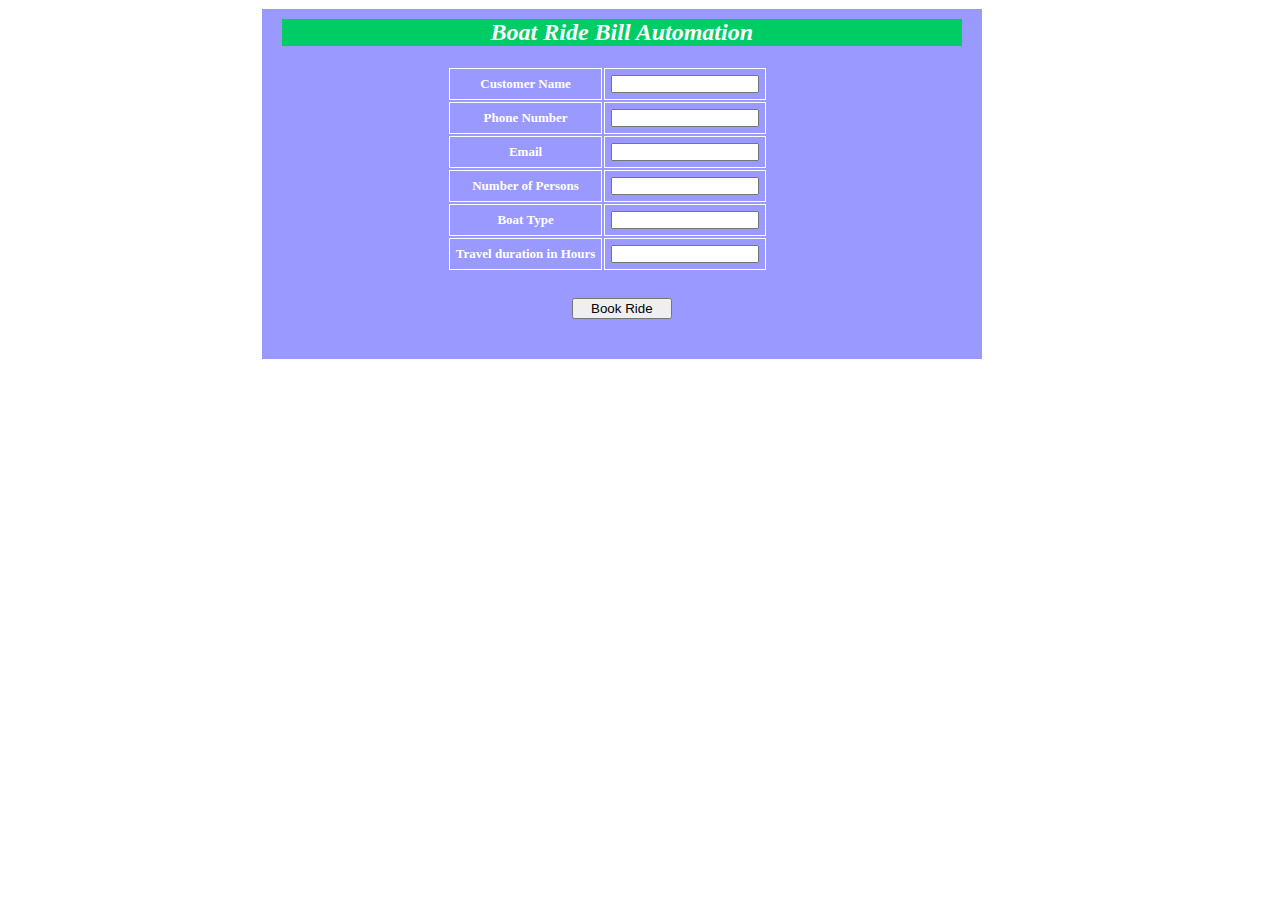
<file: dom js/BoatRide/index.html>
<!DOCTYPE html>
<html lang="en">
<head>
    <meta charset="UTF-8">
    <meta http-equiv="X-UA-Compatible" content="IE=edge">
    <meta name="viewport" content="width=device-width, initial-scale=1.0">
    <title>Boat Ride Bill Automation</title>
    <style>
        form{
            border: 1px solid white;
            background-color: rgb(153,153,255) ;
            font-family:Georgia, 'Times New Roman', Times, serif;
            height: 330px;
            text-align: center;
            padding:10px;
            width:700px;
            color:white;
            margin:  0 20%;
            font-weight: bold;
        }
        h2{
            background-color:rgb(0,204,102);
            color:white;
            font-style: italic;
            margin: 0 10px 20px 10px;
          
            
        }
        td,tr{
            border: 1px solid white;
            font-size: 13px;
            padding:6px;
        }
        button{
           margin:  26px 20px 20px ;
           width:100px;
        }
        table{
            margin-left: 25%;
        }
        input{
            height: 12px;
            width:140px;
        }
    </style>
</head>
<body>
    <form action="" method="get">
        <h2>Boat  Ride  Bill  Automation</h2>
        <table>
            <tr>
                <td>
                    <label for="cust_name">Customer Name</label>
                </td>
                <td>
                    <input type="text" name="cust_name" id="cust_name">

                </td>
            </tr>
            <tr>
                <td>
                    <label for="phoneNo">Phone Number</label>
                </td>
                <td>
                    <input type="number" name="phoneNo" id="phoneNo">

                </td>
            </tr>
            <tr>
                <td>
                    <label for="email">Email</label>
                </td>
                <td>
                    <input type="email" name="email" id="email">

                </td>
            </tr>
            <tr>
                <td>
                    <label for="person_no">Number of Persons</label>
                </td>
                <td>
                    <input type="number" name="person_no" id="person_no">
                </td>
            </tr>
            <tr>
                <td>
                    <label for="boatType">Boat Type</label>
                </td>
                <td>
                    <input list="boatType" name="occasion" id="boatTypes">
                    <datalist id ="boatType">
                        <option value="2 Seater Pedal Boat">
                        <option value="4 Seater Pedal Boat">
                            <option value="8 Seater Pedal Boat">
                            <option value="15 Seater Pedal Boat">
                    </datalist>
                
                </td>
            </tr>
            <tr>
                <td>
                    <label for="duration"> Travel duration in Hours</label>
                </td>
                <td>
                    <input type="number" name="duration" id="duration">
                </td>
            </tr>
        </table>
        <button onclick = "bookRide()" type = "submit">Book Ride</button>
        <p id = "result" style = "margin: 0; color:white; font-weight: bold; font-family:Georgia, 'Times New Roman', Times, serif ;"></p>
    </form>
    <script src = "script.js"></script>
</body>
</html>
</file>
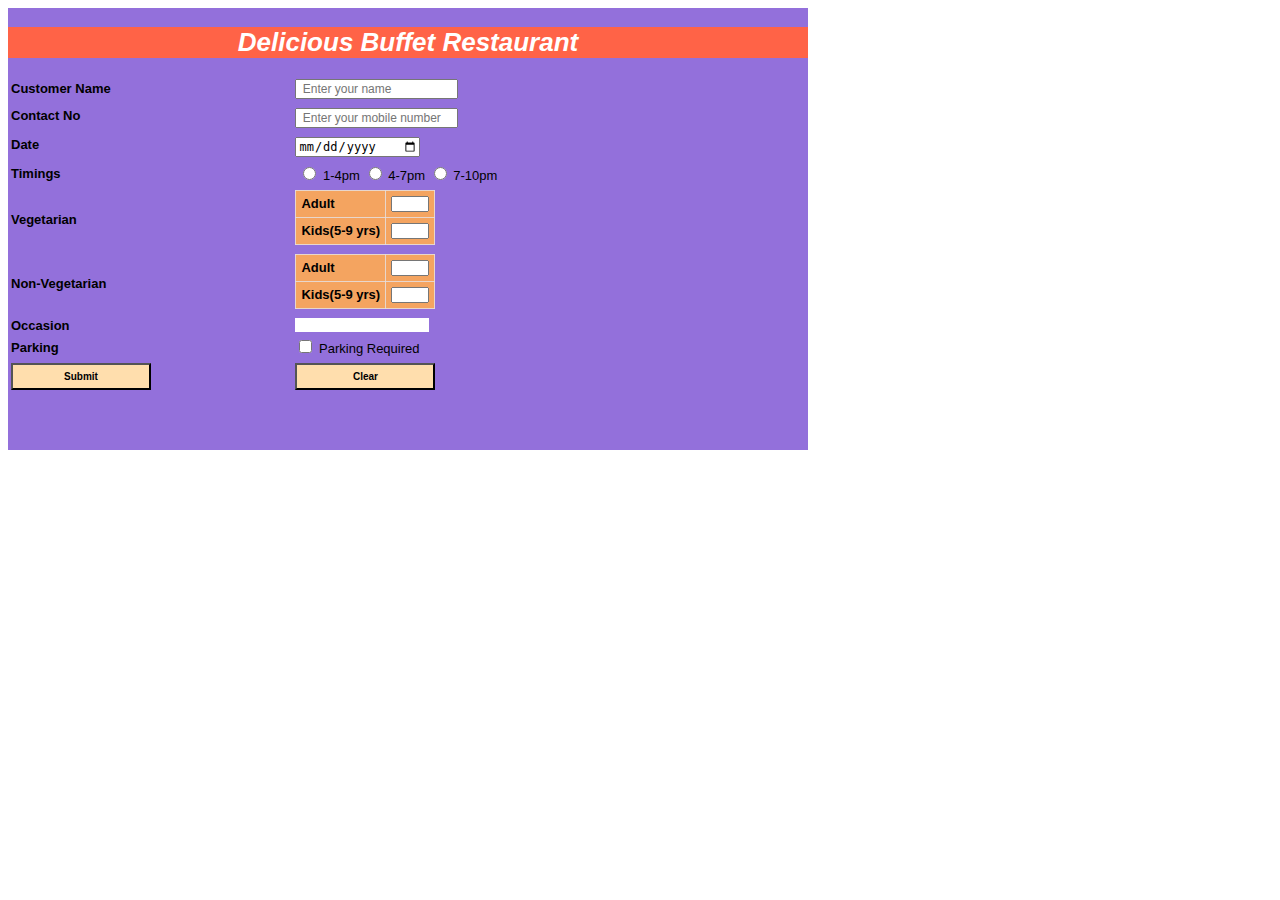
<file: dom js/Buffet/index.html>
<!DOCTYPE html>
<html lang="en">
<head>
    <meta charset="UTF-8">
    <meta http-equiv="X-UA-Compatible" content="IE=edge">
    <meta name="viewport" content="width=device-width, initial-scale=1.0">
    
    <title>Document</title>

    <style>
            
        #veg,#nonveg,.veg,.nonveg{
            border:1px solid rgba(229, 221, 221, 0.863);
            border-collapse: collapse;
            background-color:rgb(244,164,96);
            font-family:'Segoe UI', Tahoma, Geneva, Verdana, sans-serif;
            font-size:13px;
            padding:5px;
            margin-bottom: 5px;

        }

        h1{
            background-color: rgb(255,99,71);
            color:white;
            font-family:sans-serif;
            text-align: center;
            
        }
        form{
            background-color: rgb(147,112,219);
            font-family:sans-serif;
            font-size:13px;
            width:800px;
            height:440px;
            padding-top: 2px;
        }
      
        .inp{
            width:30px;
            height:10px;
        }
        
        #occasions{
            width:130px;
            height:12px;
            border:none;
           
        }
        button{
            background-color: rgb(255,222,173);
            width:140px;
            height: 27px;
            font-size: 10px;
            border: 2px outset black;
        }
        .container{
            width:700px;
        }
        #parking{
            margin-bottom: 6px;
        }
    </style>
</head>
<body>
    <form action="" method="get">
    <h1><i> Delicious Buffet Restaurant</i></h1>
<table class = "container">   
    <!--Customer Name-->
    <tr>
        <td>
            <b> Customer Name</b>
        </td>
        <td>
            <input  style = "font-size: 12px;" type="text" name="customerName" id="customerName"  value = "" placeholder=" Enter your name">
        </td>
    </tr>
    <!---Contact No-->
    <tr>
        <td>
            <b>Contact No</b>
        </td>
        <td>
            <input style = "font-size: 12px;margin-top: 5px; " type="tel" name="contactNo" id="contactNo" placeholder=" Enter your mobile number">
        </td>
    </tr>
    <!-- Date-->
    <tr>
        <td >
            <b>Date</b>
            </td>
        <td>
            <input  style = "font-size: 12px;width:120px;  margin-top: 5px;" type="date" name="bookingDate" id="bookingDate">
        </td>
    </tr>
    <!---Timings-->
    <tr>
        <td>
            <b>Timings</b>
        </td>
        <td style = "padding:4px">
            <input type="radio" name="session1" id="session1">
            <label for="">1-4pm</label>
            <input type="radio" name="session2" id="session2">
            <label for="">4-7pm</label>
            <input type="radio" name="session3" id="session3">
            <label for="">7-10pm</label>

        </td>
    </tr>
    <tr>
        <td>
            <label for="veg"><b>Vegetarian</b></label>
        </td>
        <td>
            <table id="veg">
                <tr>
                    <td class = "veg"><label for="vegAdult"><b>Adult</b></label></td>
                    <td class = "veg" >
                        <input  class = " inp" type="number"  name="vegAdult" id="vegAdult" value ="">
                    </td>
                </tr>
                <tr>
                    <td class = "veg"  ><label for="vegKids"><b>Kids(5-9 yrs)</b></label></td>
                    <td class = "veg">
                        <input class = " inp" type="number" name="vegKids" id="vegKids" value="">
                    </td>
                </tr>
                
            </table>
        </td>
    </tr>
    <tr>
        <td> <label for="NonVeg"><b>Non-Vegetarian</b></label></td>
        <td>
            <table id="nonveg">
                <tr>
                    <td class = "nonveg"><label for="nonVegAdult"><b>Adult</b></label></td>
                    <td class = "nonveg">
                        <input class = " inp" type="number" name="nonVegAdult" id="nonvegAdult" value = "">
                    </td>
                </tr>
                <tr>
                    <td class = "nonveg"><label for="nonVegKid"><b>Kids(5-9 yrs)</b></label></td>
                    <td class = "nonveg">
                        <input  class = " inp" type="number" name="nonVegKid" id="nonvegKids" value = "">
                    </td>
                </tr>
                
            </table>
        </td>
    </tr>
    <tr>
        <td>
            <label for="occasion"><b>Occasion</b></label>
        </td>
        <td>
            <input list="occasion" name="occasion" id="occasions">
            <datalist id ="occasion">
                <option value="Team dinner">
                <option value="Family reunion">
                <option value="Party">
                <option value="Birthday celebration">
                <option value="Team lunch">
            </datalist>
        </td>
    </tr>
    <tr>
        <td>
            <label for="parking"><b>Parking</b></label>
        </td>
        <td>
            <input type="checkbox" name="parking" id="parking">
            <label for="park">Parking Required</label>
        </td>
    </tr>
    <tr>
        <td> 
            <button onclick="billCalculation()" type="submit" id=" submit"><b>Submit</b></button>

        </td>
        <td>
            <button type="reset" id="reset"><b>Clear</b></button>
        </td>
    </tr>
</table>
<p id="answer" style="font-weight:bold; color:rgb(133,30,59); font-size: 16px;"></p>

</form>
<script src="bill.js">
</script>
</body>
</html>
</file>
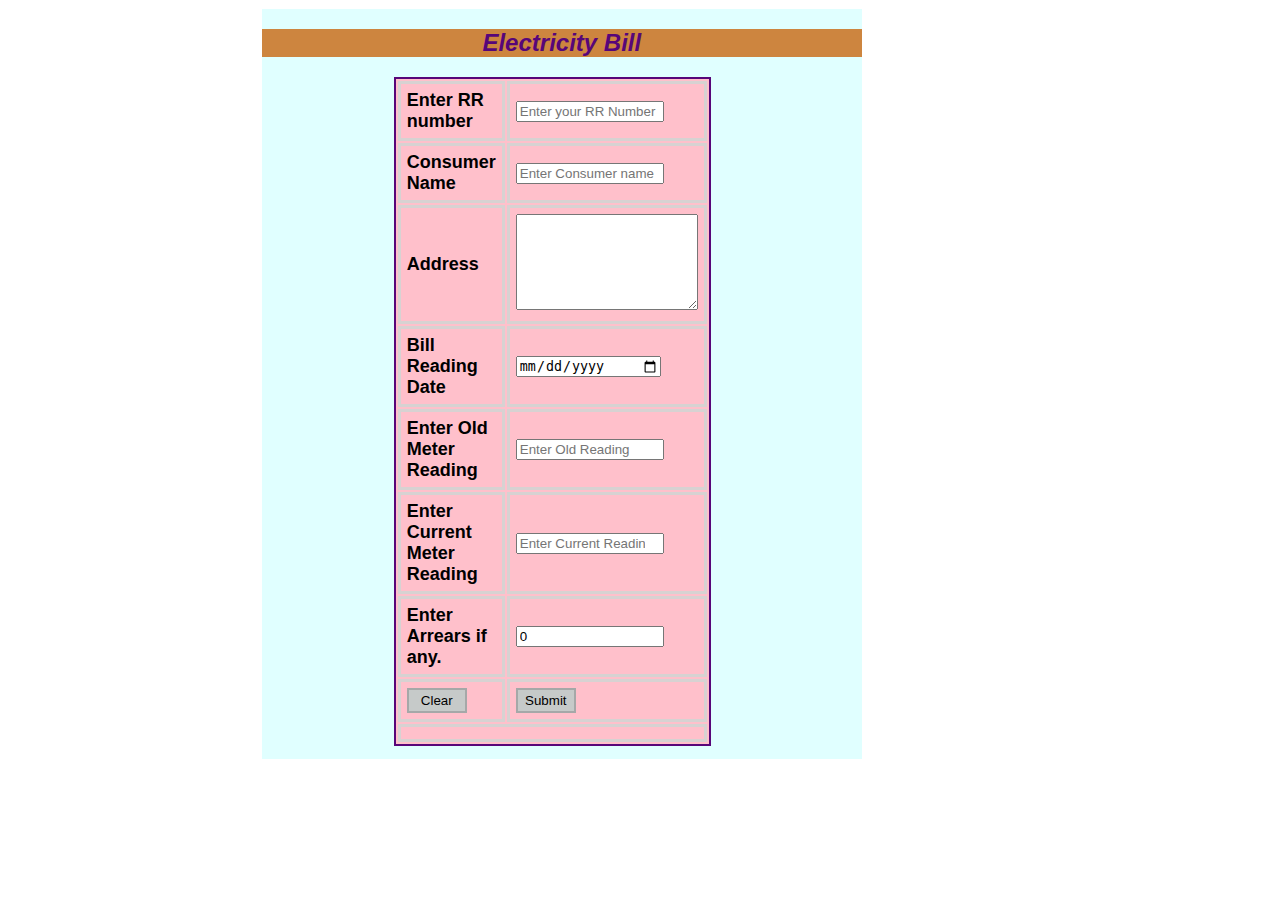
<file: dom js/ElectricityBill/index.html>
<!DOCTYPE html>
<html lang="en">
<head>
    <meta charset="UTF-8">
    <meta http-equiv="X-UA-Compatible" content="IE=edge">
    <meta name="viewport" content="width=device-width, initial-scale=1.0">
    <link rel="stylesheet" href="style.css">
    <title>Electricity Bill</title>

</head>
<body>
    <form action="" method="get">
        <h2>Electricity Bill</h2>
        <table>
            <tr>
                <td class = "box">
                    <label for="rr_no">Enter RR number</label>
                </td>
                <td>
                    <input type="text" name="rr_no" id="rr_no" placeholder = "Enter your RR Number">
                </td>
            </tr>
            <tr>
                <td>
                    <label for="cons_name">Consumer Name</label>
                </td>
                <td>
                    <input type="text" name="cons_name" id="cons_name" placeholder = "Enter Consumer name">

                </td>
            </tr>
            <tr>
                <td>
                    <label for="address">Address</label>
                </td>
                <td>
                    <textarea name="address" id="address" cols="20" rows="6"></textarea>
                </td>
            </tr>
            <tr>
                <td>
                    <label for="date">Bill Reading Date</label>
                </td>
                <td>
                    <input type="date" name="date" id="date" placeholder = "dd/mm/yyyy">
                </td>
            </tr>
            <tr>
                <td>
                    <label for="old">Enter Old Meter Reading</label>
                </td>
                <td>
                    <input type="number" name="old" id="old" placeholder = "Enter Old Reading">
                
                </td>
            </tr>
            <tr>
                <td>
                    <label for="current">Enter Current Meter Reading</label>
                </td>
                <td>
                    <input type="number" name="current" id="current" placeholder = "Enter Current Reading">
                </td>
            </tr>
            <tr>
                <td>
                    <label for="arrears">Enter Arrears if any.</label>
                </td>
                <td>
                    <input type="number" name="arrears" id="arrears" value = "0">
                </td>
            </tr>
            <tr>
                <td>
                    <button type="reset" id = "reset" onclick = "clear()">Clear</button>
                </td>
                <td >
                    <button type="submit" id="submit" onclick = "res()">Submit</button>
                </td>
            </tr>
            <tr>
                <td colspan="2">
                    <p id = "result" 
                    class = "res"></p>

                </td>
            </tr>
        </table>
        
    </form>
    <script src = "scripts.js"></script>
</body>
</html>
</file>
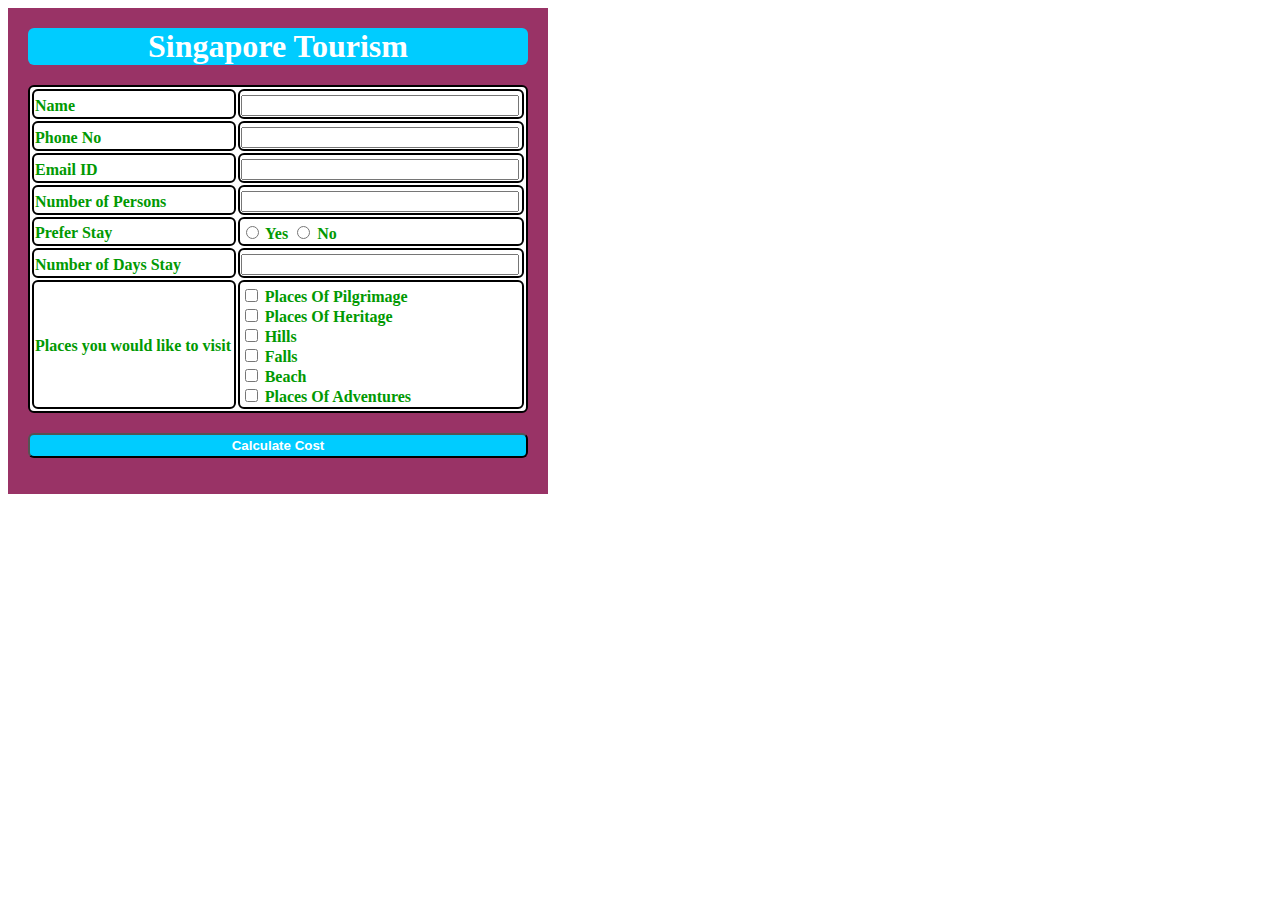
<file: dom js/singapore/index.html>
<!DOCTYPE html>
<html lang="en">
<head>
    <meta charset="UTF-8">
    <meta http-equiv="X-UA-Compatible" content="IE=edge">
    <meta name="viewport" content="width=device-width, initial-scale=1.0">
    <link rel="stylesheet" href="style.css">
    <title>Singapore</title>
</head>
<body>
    <div>
        <h1>Singapore Tourism</h1>
        <table>
            <tr>
                <td>
                    <label for="name">Name</label>
                </td>
                <td>
                    <input type="text" name="name" id="name">
                </td>
            </tr>
            <tr>
                <td>
                    <label for="phone">Phone No</label>
                </td>
                <td>
                    <input type="text" name="phone" id="phone">
                </td>
            </tr>
            <tr>
                <td>
                    <label for="email">Email ID</label>
                </td>
                <td>
                    <input type="text" name="email" id="email">
                </td>
            </tr>
            <tr>
                <td>
                    <label for="noOfPersons">Number of Persons</label>
                </td>
                <td>
                    <input type="number" name="noOfPersons" id="noOfPersons">
                </td>
            </tr>
            <tr>
                <td>
                    <label for="stay">Prefer Stay</label>
                </td>
                <td>
                    <input type="radio" name="yes" id="yes">
                    <label for="yes">Yes</label>
                    <input type="radio" name="yes" id="no">
                    <label for="no">No</label>
                </td>
            </tr>
            <tr>
                <td>
                    <label for="daysstay">Number of Days Stay</label>
                </td>
                <td>
                    <input type="number" name="daysstay" id="daysstay">
                </td>
            </tr>
            <tr>
                <td>Places you would like to visit</td>
                <td>
                    <ul type = "none" style = "padding:0; margin:0">
                        <li>
                            <input type="checkbox" name="check1" id="check1">
                    <label for="check1">Places Of Pilgrimage</label></input>
                        </li>
                        <li>
                            <input type="checkbox" name="check2" id="check2">
                            <label for="">Places Of Heritage</label></input>
                        </li>
                        <li>
                            <input type="checkbox" name="check3" id="check3">
                            <label for="">Hills</label></input>
                        </li>
                        <li>
                            <input type="checkbox" name="check4" id="check4">
                            <label for="">Falls</label></input>
                        </li>
                        <li>
                            <input type="checkbox" name="check5" id="check5">
                            <label for="">Beach</label></input>
                        </li>
                        <li>
                            <input type="checkbox" name="check6" id="check6">
                            <label for="">Places Of Adventures</label>
                        </li>
                    </ul>
            
                </td>
            </tr>
        </table>
        <button type="submit" id = "submit" onclick = "calculateCost()">Calculate Cost</button>
        <p id = "result" style = "color:black; font-weight: bold;text-align: center;"></p>
    </div>
    <script src = "script.js"></script>
</body>
</html>
</file>
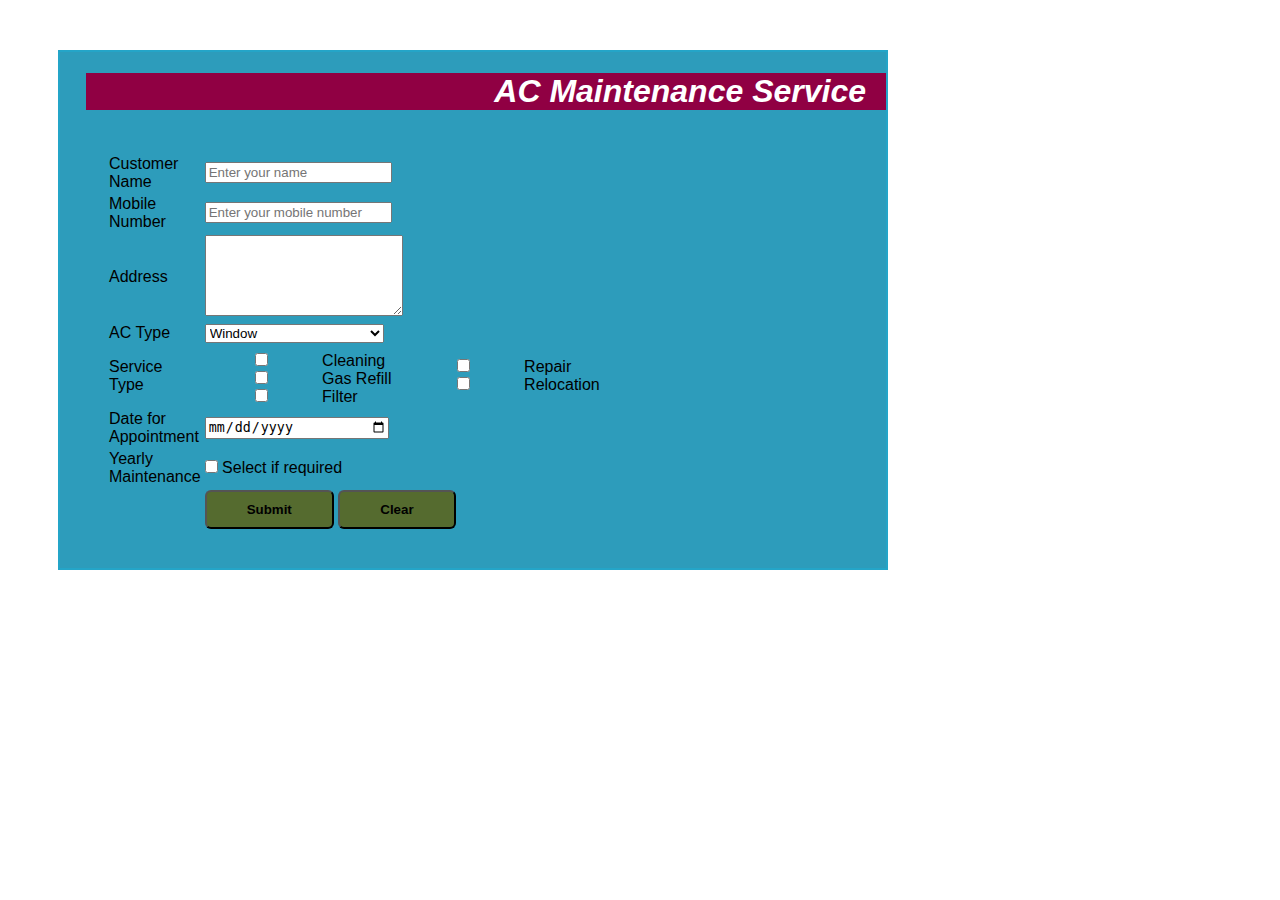
<file: dom js/ACMaintenance/ACMaintenance.html>
<!DOCTYPE html>
<html lang="en">
<head>
    <meta charset="UTF-8">
    <meta http-equiv="X-UA-Compatible" content="IE=edge">
    <meta name="viewport" content="width=device-width, initial-scale=1.0">
    <link rel="stylesheet" href="ACMaintenance.css">
    <title>Document</title>
</head>
<body>
    <div>
        <div class = "box1">
             <h1>
                <i> AC Maintenance Service</i>
               </h1>
            <table>
                <tr>
                    <td>Customer Name</td>
                    <td>
                        <input type="text" name="cust_name" id="cust_name" placeholder = "Enter your name">
                    </td>
                </tr>
                <tr>
                    <td>Mobile Number</td>
                    <td>
                        <input type="text" name="mobile" id="mobile" placeholder = "Enter your mobile number">
                    </td>
                </tr>
                <tr>
                    <td> Address</td>
                    <td>
                        <textarea name="" id="address"placeholder = "Enter your address" cols="22" rows="5" >
                           
                        </textarea>
                    </td>
                </tr>
                <tr>
                    <td> AC Type</td>
                    <td>
                        <select name="actype" id="actype">
                            <option value="">Window</option>
                            <option value="">Split</option>
                           
                            
                        </select>
        
                    </td>
                </tr>
                <tr>
                    <td> Service Type</td>
                    <td style ="padding-top:6px;">
                       
                        <input type="checkbox" name="service" id="cleaning">
                        <label for="">   Cleaning</label><br>
                        <input type="checkbox" name="" id="gas">
                        <label for="">Gas Refill</label><br>
                        <input type="checkbox" name="" id="filter">
                        <label for="">Filter</label><br>
                        </td>
                        <td>
                            <input type="checkbox" name="" id="repair">
                        <label for="">    Repair</label>
                        <input type="checkbox" name="" id="relocation">
                        <label for="">     Relocation</label>
                     
                    </td>
                </tr>
                <tr><td>Date for Appointment</td>
                    <td>
                        <input type="date" name="appoinment" id="appointment">
                    </td></tr>
                <tr><td>Yearly Maintenance</td>
                    <td>
                        <input  type="checkbox" name="maintenance" id="maintenance">
                        <label for=""> Select if required</label>
                    </td>
                </tr>
                <tr>
                    <td>
                    </td>
                    <td colspan="2">
                        <div id = "btn">
                            <button type = "submit" class = "btn1" id = "btn" onclick="bookAppointment()">Submit</button>
                            <button type = "reset" class = "btn2">Clear</button>
                           </div>
                    </td>
                </tr>

            </table>
           <p id = "result" style = "color:  rgb(144,0,67);font-weight:bold;"></p>
            <!-- <p>
               <b> Your booking for Window AC service is succesful!</b>
            </p>
        <p>
            <b>The estimated service cost is Rs.3188</b>
        </p> -->
        </div>
        
    </div>
    <script src = "script.js"></script>
</body>
</html>
</file>
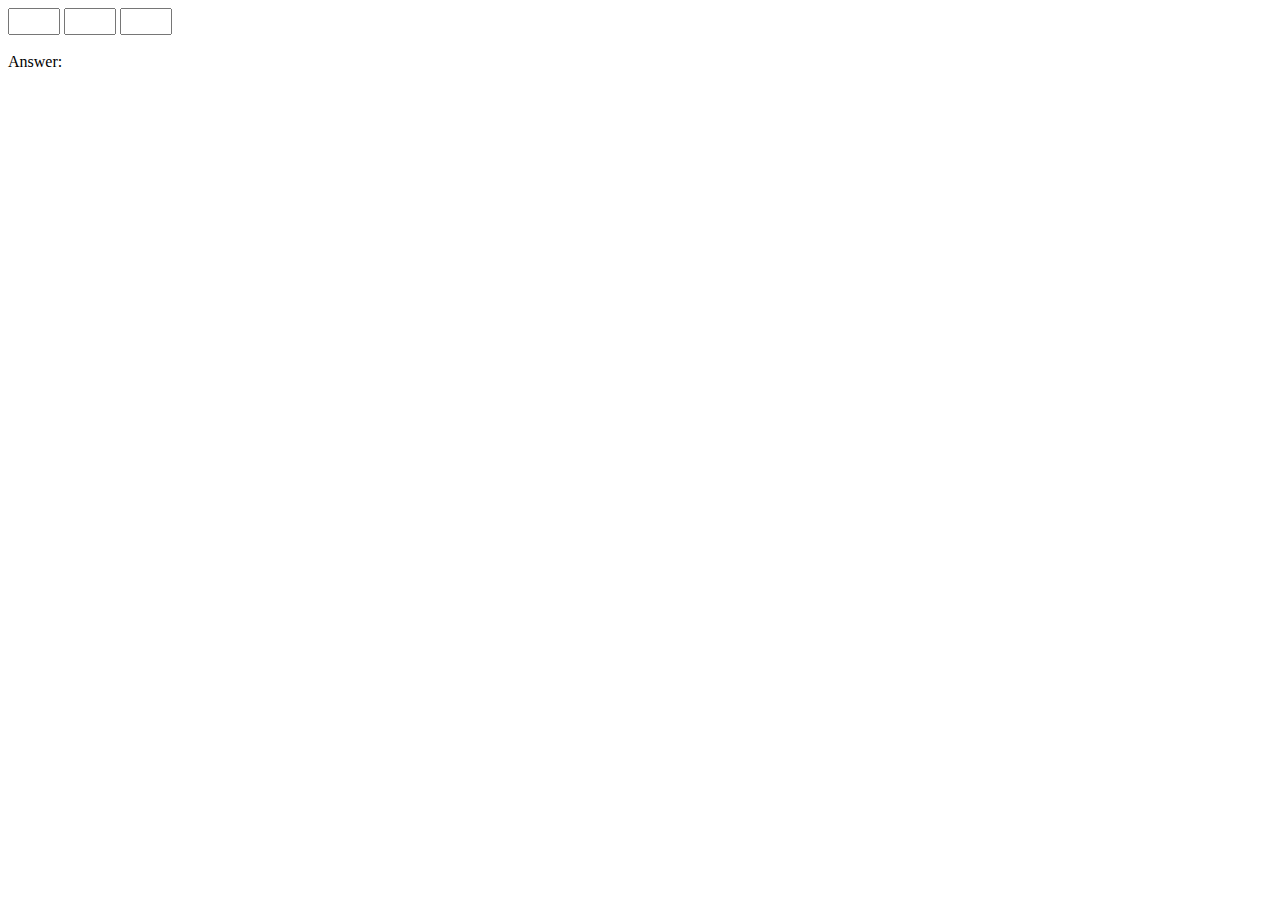
<file: dom js/ElectricityBill/cal.html>
<!DOCTYPE html>
<html lang="en">
<head>
    <meta charset="UTF-8">
    <meta http-equiv="X-UA-Compatible" content="IE=edge">
    <meta name="viewport" content="width=device-width, initial-scale=1.0">
    <title>Calculator</title>
    <style>
        input{
            width:40px;
            padding: 4px;
        }
    </style>
</head>
<body>
    <input id = "a" type="number" >
    <input id = "op" type="text">
    <input id = "b" type="number" onchange = res()><br><br>
    <label for="">Answer:</label>
   <p id="res" ></p>
    <!-- <button  onclick = "res()" id = "submit" >result</button> -->
    

    <script>
        function res(){
        
        console.log("hi");
            let first = document.getElementById("a");
            let second = document.getElementById("b");
            let operation = document.getElementById("op")
             let result = document.getElementById("res");
             
             let a = Number(first.value)
            console.log(a);
            let b = Number(second.value)
            console.log(b);
            let op = operation.value;
            console.log(op);
               console.log(a + b);
            let total;
            switch(op){
                case "+" : total =  a + b;
                            break;
                case "-" : total = a - b;
                            break;
                case "/" : total = a / b;
                            break;
                case "*" : total =a * b;
                            break;
                default: total = 0;
            }
            result.innerHTML = total;
        }

    </script>
</body>
</html>
</file>
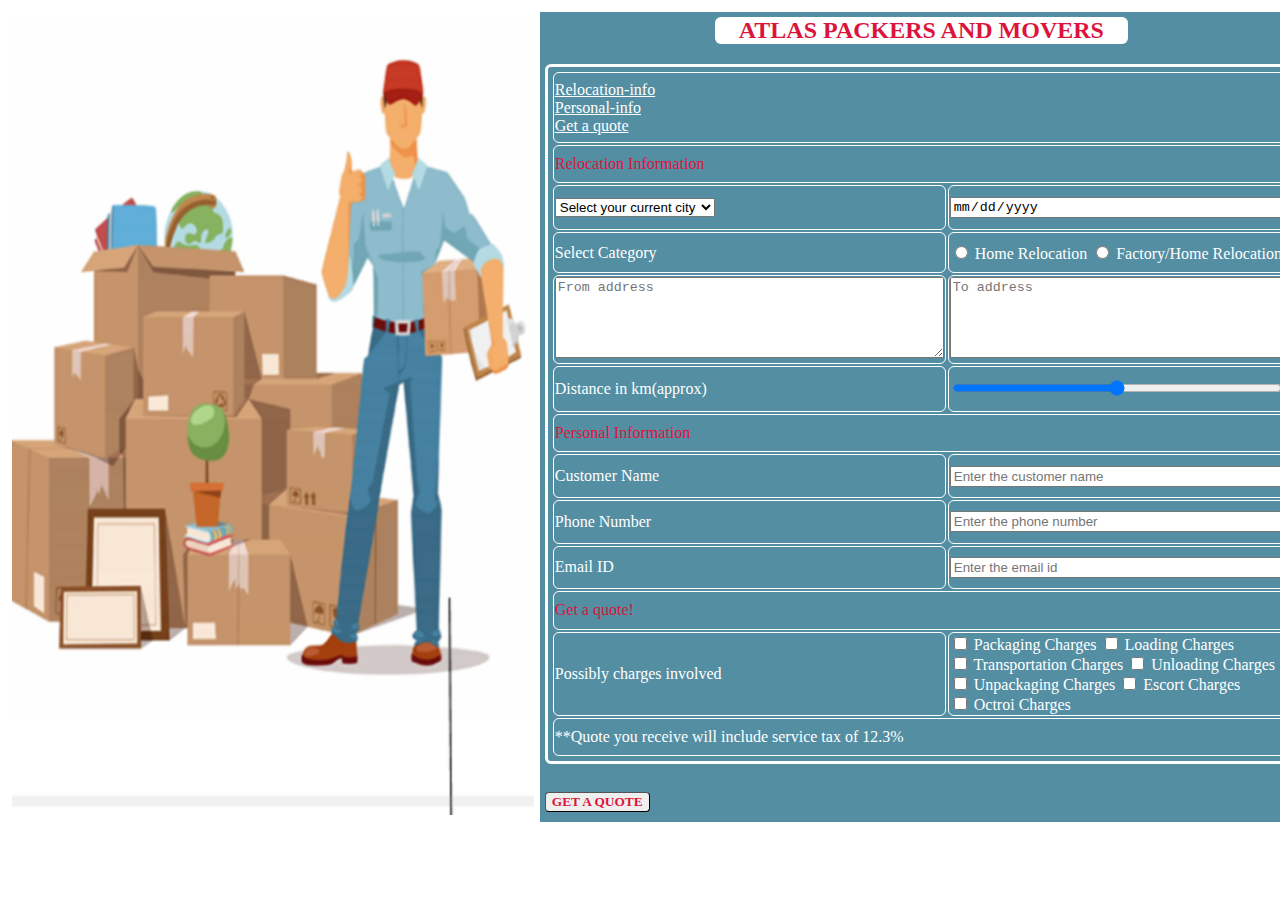
<file: html/AtlasPackers/AtlasPackersAndMovers.html>
<!DOCTYPE html>
<html lang="en">
<head>
    <meta charset="UTF-8">
    <meta http-equiv="X-UA-Compatible" content="IE=edge">
    <meta name="viewport" content="width=device-width, initial-scale=1.0">
    <link rel="stylesheet" href="AtlasPackersAndMovers.css">
    <title>Atlas Packers And Movers</title>
</head>
<body>
    <section>
        <div>
            <table class = "box1">
                <td>
                    <img src="DELIVER.png" alt="deliver_image" srcset="">
                </td>
                <td>
                    <div class = "box2">
                        <table class = "box3">
                            <div>
                            <h2>ATLAS PACKERS AND MOVERS</h2>
                            <tr>
                                <td class="list" colspan="2">
                                        <a  id = "reloc_info" href="#reloc">Relocation-info</a><br>
                                        <a id="personal info" href="#personal">Personal-info</a><br>
                                        <a id = "quoteinfo" href="#quote">Get a quote</a>
    
                                </td>
                            </tr>
                            <tr>
                                <td id = "reloc" colspan="2">Relocation Information</td>
                            </tr>
                            <tr>
                                <td>
                                    <select name="city" id="city" value="Select your current city">
                                        <option value="Hyderabad" aria-placeholder="Select your current city">Select your current city</option>
                                    </select>
                                </td>
                                <td>
                                    <input type="date" name="date" id="date" value= "dd-mm-yyyy">
                                </td>
                            </tr>
                            <tr>
                                <td>
                                    Select Category
                                </td>
                                <td>
                                    <input type="radio" id="home">
                                    <label for="">Home Relocation</label>
                                    <input type="radio" id="home">
                                    <label for="">Factory/Home Relocation</label>

                                </td>
                            </tr>
                            <tr>
                                <td style="height:30px">
                                    <textarea name="" id="faddress" placeholder="From address" cols="46" rows="5"></textarea>
                                </td>
                                <td>
                                    <textarea name="" id="office"  placeholder="To address"  cols="46" rows="5"></textarea>
                                </td>
                            </tr>
                            <tr>
                                <td>
                                    Distance in km(approx)
                                </td>
                                <td>
                                    <input type="range" id="distance">
                                </td>
                            </tr>
                            <tr>
                                <td colspan="2" id = "personal">
                                    Personal Information
                                </td>
                            </tr>
                            <tr>
                                <td>
                                    Customer Name
                                </td>
                                <td >
                                    <input type="text" name="" id="cname" placeholder="Enter the customer name">
                                </td>
                            </tr>
                            <tr>
                                <td>Phone Number</td>
                                <td>
                                    <input type="text" id="phno" placeholder="Enter the phone number">
                                </td>
                            </tr>
                            <tr>
                                <td>Email ID</td>
                                <td>
                                    <input type="text" id="email" placeholder="Enter the email id">
                                </td>
                            </tr>
                            <tr>
                                <td colspan="2``" id = "quote">Get a quote!</td>
                            </tr>
                            <tr>
                                <td>Possibly charges involved</td>
                                <td class = "size">
                                    <input type="checkbox" name="" id="packing">
                                    <label for="">Packaging Charges</label>
                                    <input type="checkbox" name="" id="loading">
                                    <label for="">Loading Charges</label><br>
                                    <input type="checkbox" name="" id="transportation">
                                    <label for="">Transportation Charges</label>
                                    <input type="checkbox" name="" id="unloading">
                                    <label for="">Unloading Charges</label><br>
                                    <input type="checkbox" name="" id="unpacking">
                                    <label for="">Unpackaging Charges</label>
                                    <input type="checkbox" name="" id="escort">
                                    <label for="">Escort Charges</label><br>
                                    <input type="checkbox" name="" id="octroi">
                                    <label for="">Octroi Charges</label>
                                </td>
                            </tr>
                            <tr>
                                <td  id = "condition" colspan="2">**Quote you receive will include service tax of 12.3%</td>
                            </tr>
                        </table>
                        <button id = "submit"><b>GET A QUOTE</b></button>
                        </div>
                    </div>
                </td>

            </table>
        </div>
    </section>
</body>
</html>
</file>
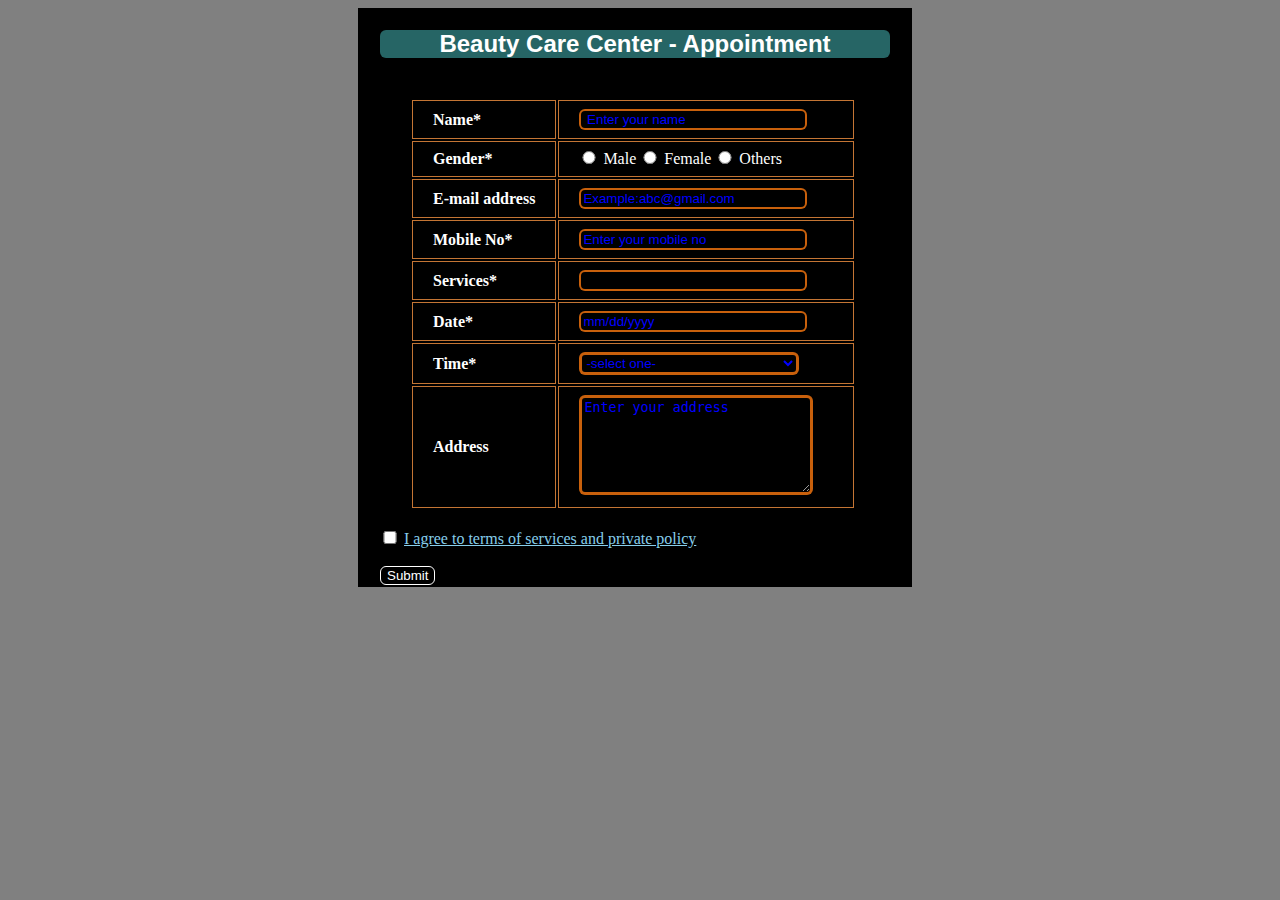
<file: html/BeautyForm/beautyForm.html>
<!DOCTYPE html>
<html lang="en">
<head>
    <meta charset="UTF-8">
    <meta http-equiv="X-UA-Compatible" content="IE=edge">
    <meta value="viewport" content="width=device-width, initial-scale=1.0">
    <link rel="stylesheet" href="beautyform.css">
    <title>Beauty Care Center</title>
</head>
<body>
    <div class = "box">
       <div class = "head"><h2 >Beauty Care Center - Appointment</h2></div>
    <table class = "t1">
        <tr>
            <th>Name*</th>
            <td><input type="text" value = " Enter your name"></td>
        </tr>
        <tr>
            <th> Gender*</th>
            <td><input class = "radio" type="radio" value="Male">
                <label>Male</label>
                <input class = "radio" type="radio" value="Female">
                <label class = "radio">Female</label>
                <input  class = "radio"type="radio" value="Others">
                <label>Others</label>
            </td>
        </tr>
        <tr>
            <th>E-mail address</th>
            <td><input type="text" value="Example:abc@gmail.com">
            </td>
        </tr>
        <tr>
            <th>Mobile No*</th>
            <td><input type="text" value="Enter your mobile no"></td>
        </tr>
        <tr>
            <th>Services*</th>
            <td><input type="text" value=""></td>
        </tr>
        <tr>
            <th>Date*</th>
            <td><input placeholder="text"  value ="mm/dd/yyyy"></td>
        </tr>
        <tr>
            <th>Time*</th>
            <td>
                <select  class = "time" name="time" value = "" >
                    <option value="select one">-select one-</option>
                    <option value="select two">-select two-</option>
                </select>
            </td>
        </tr>
        <tr>
            <div>
            <th>Address</th>
            <td>
                <textarea name="address" cols="26" rows="6">Enter your address</textarea></td>
        </tr>
    </table>
    <div class = "address">
    <input class = "check" type="checkbox" name="agree" >
    <label class = " label"><u> I agree to terms of services and private policy</u></label> 
   </div>
   <br>
   <div class="btn">
    <button>Submit</button> 
   </div>
    </div>
</body>
</html>
</file>
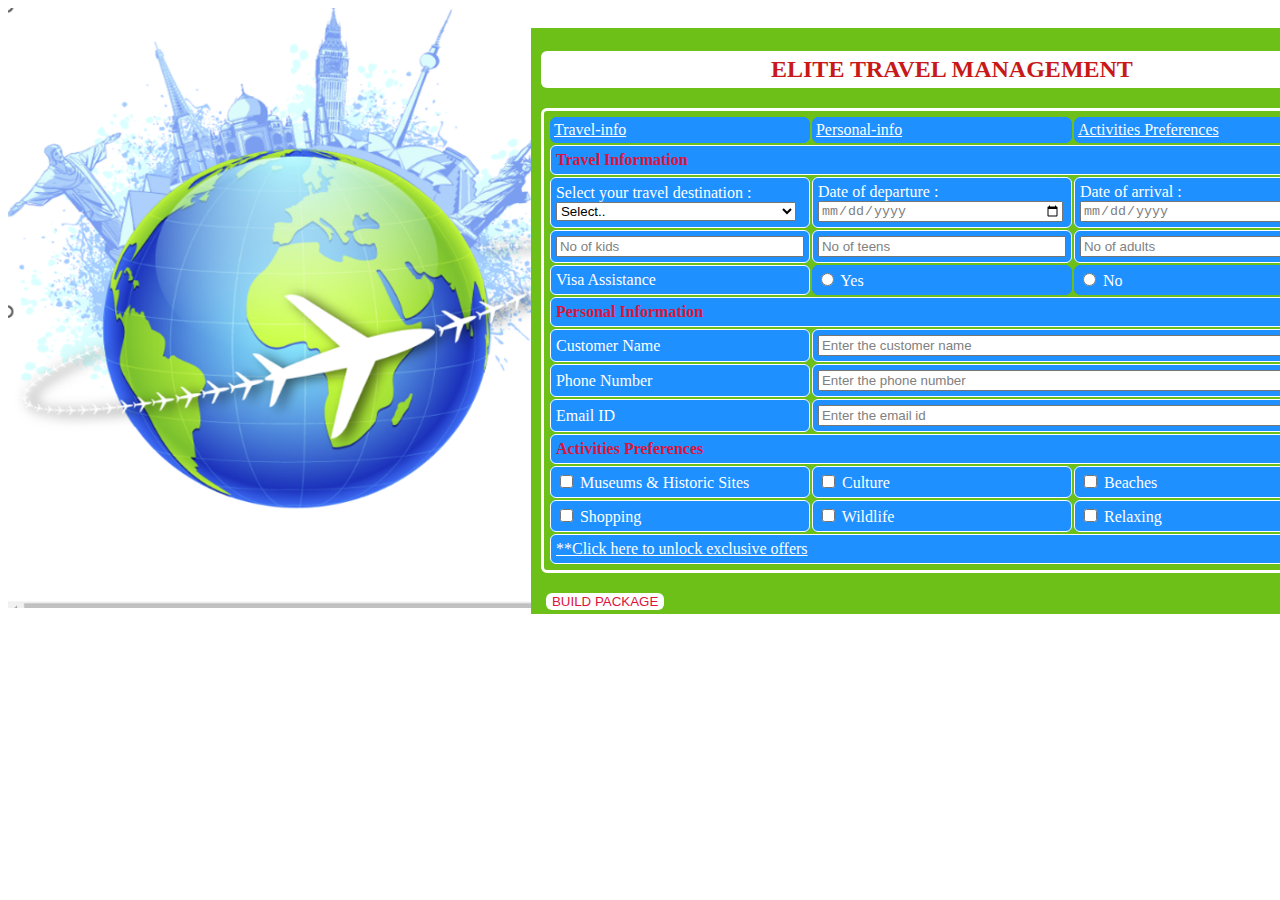
<file: html/eliteTravelMgmt/eliteTravelMgmt.html>
<!DOCTYPE html>
<html lang="en">
<head>
    <meta charset="UTF-8">
    <meta http-equiv="X-UA-Compatible" content="IE=edge">
    <meta name="viewport" content="width=device-width, initial-scale=1.0">
    <link rel="stylesheet" href="eliteTravelMgmt.css">
    <title>Elite Travel Management</title>
</head>
<body>
    <div class = "top">
        <img  class = "img" src="2023-04-24 (3).png" alt="image" srcset="">
    <div class = "container">
        <div class="heading">
            <h2>ELITE TRAVEL MANAGEMENT</h2>
        </div>
        <div>
            <table>
                <tr>
                    <td class = "head1"><u>Travel-info</u></td>
                    <td class = "head1"><u>Personal-info</u></td>
                    <td class = "head1" ><u>Activities Preferences</u></td>
                </tr>
                <tr >
                    <td class="head2" colspan="3">
                    <b>Travel Information</b>
                    
                </tr>
                <tr>
                    <td>
                        <label for="">Select your travel destination :</label>
                        <select name="" id="">
                            <option value="">Select..</option>
                        </select>
                    </td>
                    <td>
                        <label for="">Date of departure :</label>
                        <input type="date" value="dd-mm-yyyy">
                    </td>
                    <td>
                        <label for="">Date of arrival :</label>
                        <input type="date" value="dd-mm-yyyy">
                    </td>
                </tr>
                <tr>
                    <td>
                        <input class = "text1" type="text" value="No of kids">
                    </td>
                    <td>
                        <input  class = "text1" type="text" value="No of teens">
                    </td>
                    <td>
                        <input   class = "text1" type="text" value = "No of adults">
                    </td>
                </tr>
                <tr>
                    <td>Visa Assistance</td>
                    <td class = "head1">
                        <input type="radio" value="">
                        <label for="">Yes</label>
                    </td>
                    <td class = "head1">
                        <input type="radio" value="">
                        <label for="">No</label>
                    </td>
                </tr>
                <tr>
                    <td class="head2" colspan="3">
                       <b>Personal Information</b> 
                    </td>
                    
                </tr>
                <tr>
                    <td>Customer Name</td>
                    <td colspan="2">
                        <input class = "text2" type="text" value = "Enter the customer name">
                    </td>
                
                </tr>
                <tr>
                    <td>Phone Number</td>
                    <td colspan="2">
                        <input class = "text2" type="text" value="Enter the phone number">
                    </td>
                   
                </tr>
                <tr>
                    <td>Email ID</td>
                    <td colspan="2">
                        <input  class = "text2" type="text" value="Enter the email id">
                    </td>
                </tr>
                <tr>
                    <td  class="head2" colspan="3">
                        <b>Activities Preferences</b>
                    </td>
                    
                </tr>
                <tr>
                    <td> 
                        <input type="checkbox" name="" id="" >
                        <label for="">Museums & Historic Sites</label>
                    </td>
                    <td><input type="checkbox" name="" id="" >
                        <label for="">Culture</label>
                    </td>
                    <td><input type="checkbox" name="" id="" >
                        <label for="">Beaches</label>
                    </td>
                </tr>
                <tr>
                    <td>
                        <input type="checkbox" name="" id="" >
                        <label for="">Shopping</label>
                    </td>
                    <td><input type="checkbox" name="" id="" >
                        <label for="">Wildlife</label>
                    </td>
                    <td>
                        <input type="checkbox" name="" id="" >
                        <label for="">Relaxing</label>
                    </td>
                </tr>
                <tr>
                    <td colspan="3"><u>**Click here to unlock exclusive offers</u></td>   
                </tr>
            </table>
            <button>BUILD PACKAGE</button>
        </div>
        
    </div>
   </div>
</body>
</html>
</file>
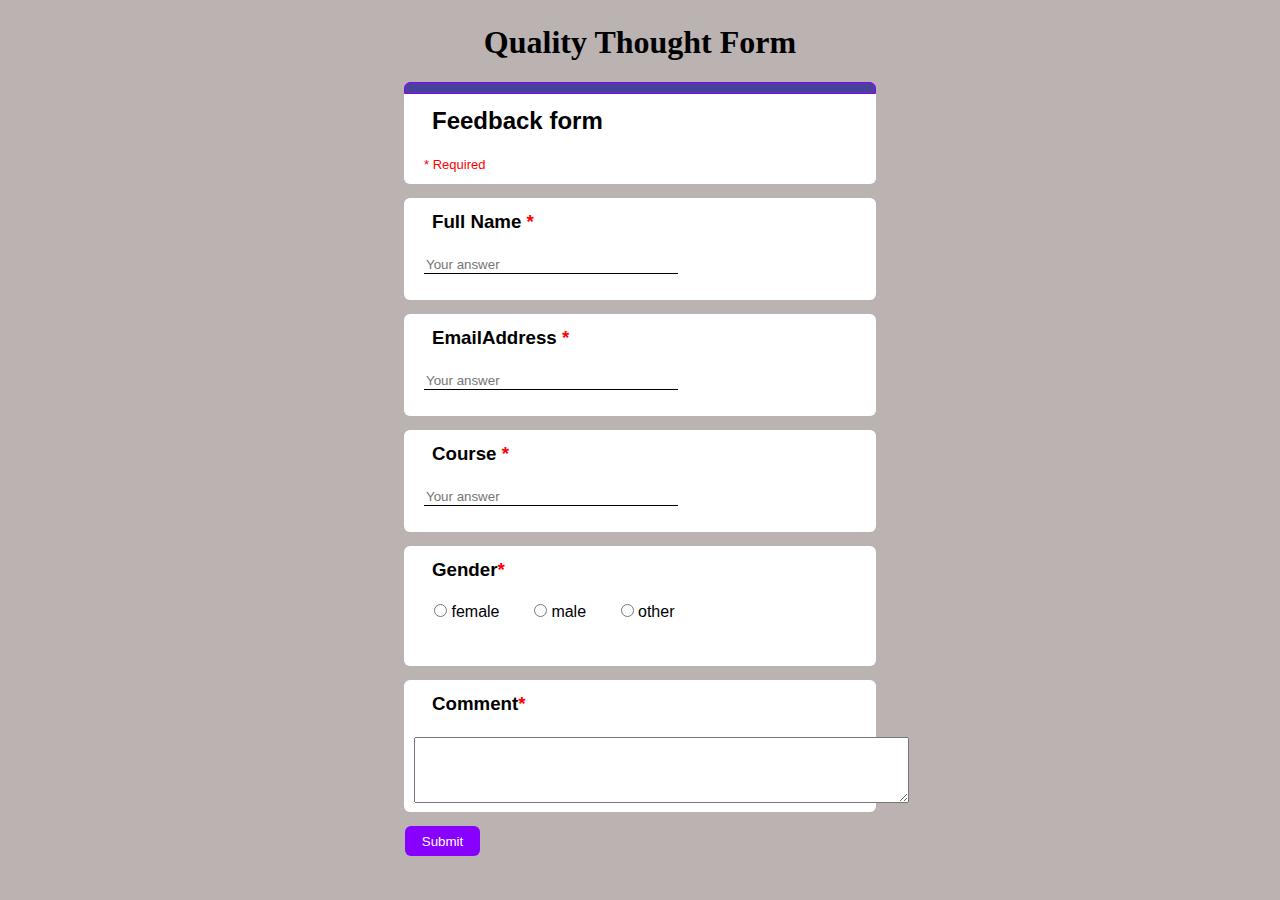
<file: html/FeedBackForm/googleForm.html>
<!DOCTYPE html>
<html lang="en">
<head>
    <meta charset="UTF-8">
    <meta http-equiv="X-UA-   " content="IE=edge">
    <meta name="viewport" content="width=device-width, initial-scale=1.0">
    <link rel="stylesheet" href="googleForm.css">
    <title>GOOGLE FORM</title>
</head>
<body>
<div class="main">
    <h1 class = "h3" style ="text-align: center;">Quality Thought Form</h1>

<div class = box1>
    <div class = "inner"></div>
    <h2>Feedback form</h2>
    <p class = "required">* Required</p>
</div>
<div class = box1>
<h3>Full Name <span>*</span></h3>
<input type="text" id = "name" placeholder="Your answer" >
</div>
<div class = box1>
    <h3>EmailAddress <span>*</span></h3>
   <input type="text" id="email" placeholder = "Your answer">
</div>
<div class = box1>
    <h3>Course <span>*</span></h3>
    <input type="text"id = "course" placeholder="Your answer">
</div>

<div class = box2>
    <h3>Gender<span>*</span></h3>
    <input type="radio" name="gender" id = "female" >
    <label for="">female</label>
    <input type="radio" name="gender" id="male">
    <label for="">male</label>
    <input type="radio" name = "gender" id = "other">
    <label for="">other</label>
</div>
<div class = box4>
    <h3>Comment<span>*</span></h3>
    <textarea name="" id="area" cols="59" rows="4" style = "margin: 0 10px 1px 10px;"></textarea>
   
</div>
<button type="submit" onclick = "details()" >Submit</button>
</div>
<div>
    <p id = "result" style = "color:black">
    </p>
</div>
<script src="script.js"></script>
</body>
</html>
</file>
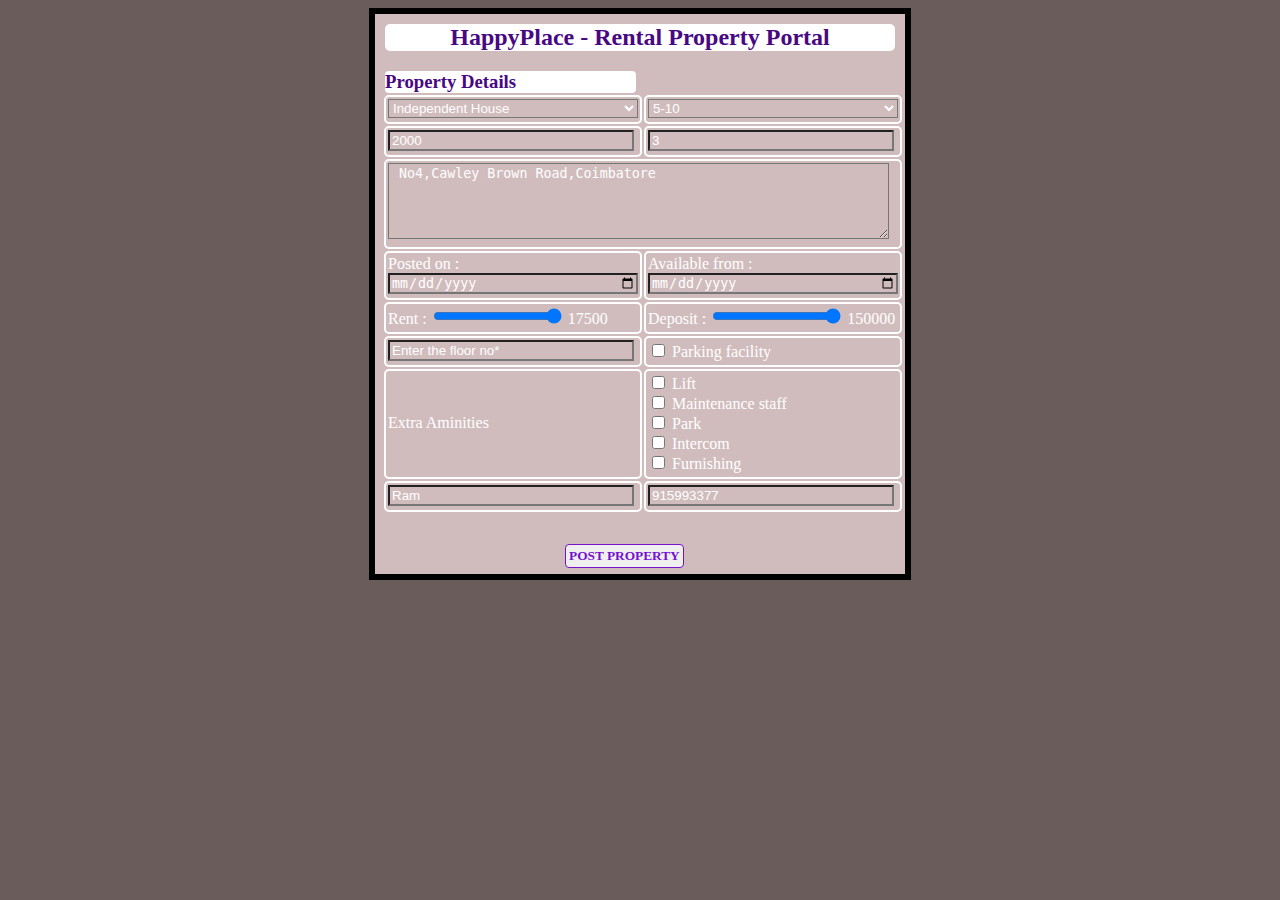
<file: html/HappyPlaceForm/happyPlaceForm.html>
<!DOCTYPE html>
<html lang="en">
<head>
    <meta charset="UTF-8">
    <meta http-equiv="X-UA-Compatible" content="IE=edge">
    <meta name="viewport" content="width=device-width, initial-scale=1.0">
    <link rel="stylesheet" href="happyPlaceForm.css">
    <title>HappyPlace - Rental Property Portal</title>
</head>
<body>

    <div class = "container">
    
    <h2>HappyPlace - Rental Property Portal</h2>
    
    <div>
        <h3>Property Details</h3>
    </div>
    <div>
        <table>
            <tr>
                <td>
                    <select name="house">
                    <option value="Independent house">Independent House </option>
                    </select>
                </td>
                <td>
                    <select name="NO">
                    <option value="5-10">5-10</option>
                    </select>
                </td>
            </tr>
            <tr>
                <td> 
                    <input class = "text"  type="text" value="2000">
                </td>
                <td><input class = "text" type="text" value="3"></td>
            </tr>
            <tr> 
                <td colspan="2">
                    <textarea class = "textarea" name="address" id="" cols="30" rows="10"> No4,Cawley Brown Road,Coimbatore
                    </textarea>
                </td>
                
            </tr>
            <tr>
                <td>
                    <label for="on"> Posted on :</label><br>
                    <input class = "date" type="date" name="date" value="03/01/2021">
                </td>
                <td >
                    <label for="on"> Available from :</label><br>
                <input  class = "date" type="date" name="date" value="03/01/2021">
                </td>
            </tr>
            <tr>
                <td>
                    <label for="rent">Rent :</label>
                    <input class = "range"  type="range" name="rent"  min = "-10" max = "20" value="17500" >
                    <label for="rent">17500</label>
                </td>
                <td ><label for="Deposit">Deposit :</label>
                    <input class = "range" type="range" name="Deposit" min= "0"  max="100"  step="1" value="150000" >
                    <label for="rent">150000</label>
                </td>
            </tr>
            <tr>
                <td>
                    <input class = "text" type="text" name=" floorno" value="Enter the floor no*">
                </td>
                <td>
                    <input type="checkbox" name=" facility" value="facility*">
                    <label for="">Parking facility</label>
                </td>
            </tr>
            <tr>
                <td>
                    Extra Aminities
                </td>
                <td>
                    <input type="checkbox" name="" >
                    <label for=""> Lift</label><br>
                    <input type="checkbox" name="" id="">
                    <label for=""> Maintenance staff</label><br>
                    <input type="checkbox" name="" id="">
                    <label for="">Park</label><br>
                    <input type="checkbox" name="" id="">
                    <label for="">Intercom</label><br>
                    <input type="checkbox" name="" id="">
                    <label for="">Furnishing</label>
                </td>
            </tr>
            <tr>
                <td>
                    <input class = "text" type="text" value = "Ram">
                </td>
                <td>
                    <input class = "text" type="text" value = "915993377">
                </td>
            </tr>
        </table>
    </div>
    <div>
        <button><b>POST PROPERTY</b></button>
    </div>
</div>
</body>
</html>
</file>
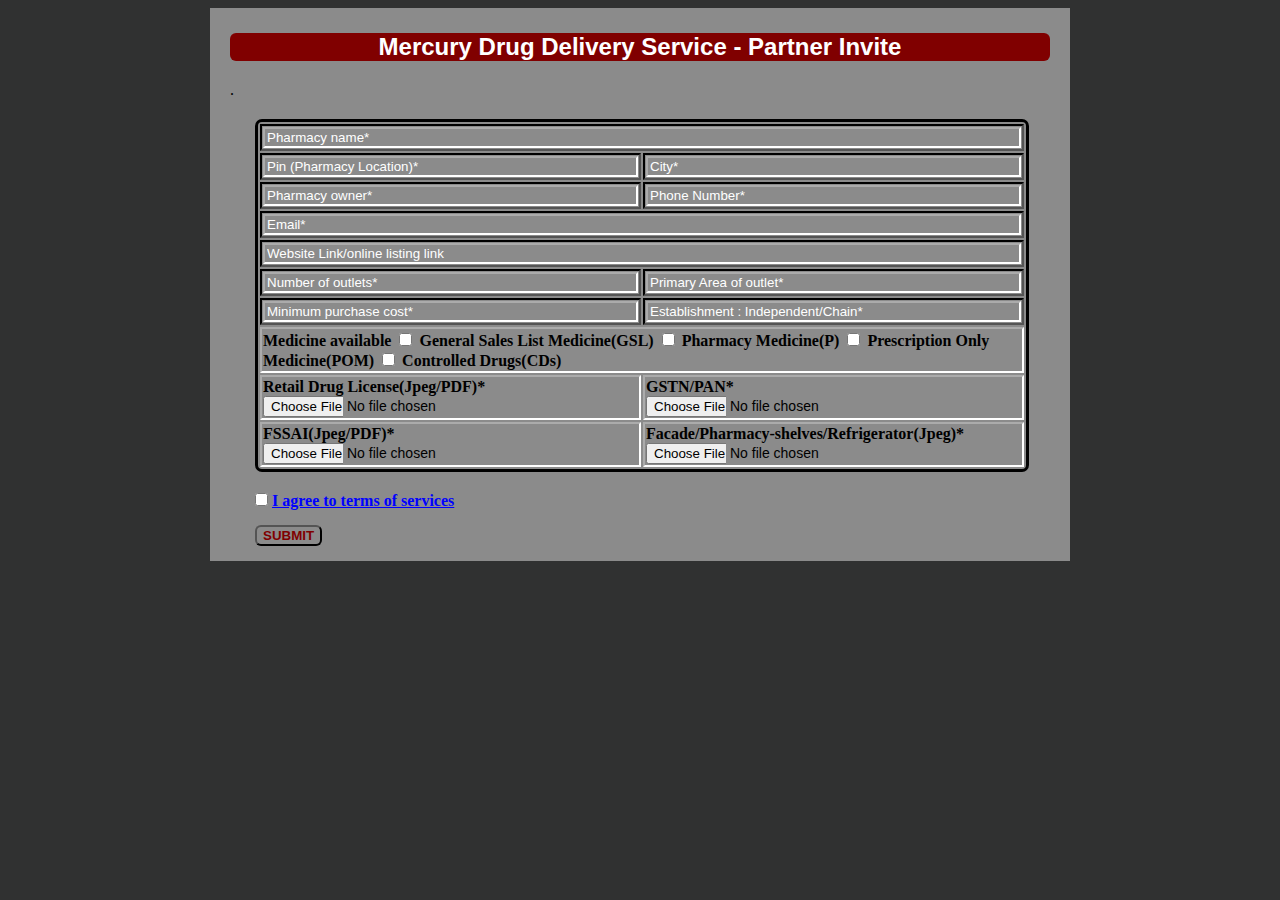
<file: html/MercuryForm/MercuryDrug.html>
<!DOCTYPE html>
<html lang="en">
<head>
    <meta charset="UTF-8">
    <meta http-equiv="X-UA-Compatible" content="IE=edge">
    <meta name="viewport" content="width=device-width, initial-scale=1.0">
    <link rel="stylesheet" href="MercuryDrug.css">
    <title>Mercury Drug Delivery</title>
</head>
<body>
    <div class = "container">
        <h2>Mercury Drug Delivery Service - Partner Invite</h2>
        <table>
            <tr>
                <td colspan="2" >
                    <input class = "colspan" type="text" value = "Pharmacy name*">
                </td>
            </tr>
            <tr>
                <td>
                    <input class = "top" type="text" value = "Pin (Pharmacy Location)*">
                </td>
                
               . <td>
                    <input class = "top" type="text" value = "City*">
                </td>
            </tr>
            <tr>
                <td>
                    <input class = "top" type="text" value = "Pharmacy owner*">
                </td>
                
                <td>
                    <input class = "top" type="text" value = "Phone Number*">
                </td>
            </tr>
            <tr>
                <td colspan="2">
                    <input class = "colspan" type="text" value = "Email*">
                </td>
            </tr>
            <tr>
                <td colspan="2">
                    <input class = "colspan"  type="text" value = "Website Link/online listing link">
                </td>
            </tr>
            <tr>
                <td>
                    <input class = "top" type="text" value = "Number of outlets*">
                </td>
               
                <td>
                    <input  class = "top" type="text" value = "Primary Area of outlet*">
                </td>
               
            </tr>
            <tr>
                <td>
                    <input  class = "top" type="text" value = "Minimum purchase cost*">
                </td>
                
                <td>
                    <input class = "top"  type="text" value = "Establishment : Independent/Chain*">
                </td>
                
            </tr>
            <tr>
                <td colspan="2" class = "bottom">
                    <label for="medicine"><b>Medicine available</b></label>
                    <input type="checkbox" value = "General Sales List Medicine(GSL)">
                    <label for=""><b>General Sales List Medicine(GSL)</b></label>
                    <input type="checkbox" value = "Pharmacy Medicine(P)">
                    <label for=""><b>Pharmacy Medicine(P)</b></label>
                    <input type="checkbox" value = "Prescription Only Medicine(POM)">
                    <label for=""><b>Prescription Only Medicine(POM)</b></label>
                    <input type="checkbox" value = "Controlled Drugs(CDs)">
                    <label for=""><b>Controlled Drugs(CDs)</b></label>
                </td>
            </tr>
            <tr>
                <td class = "bottom">
                    <label for="license"><b>Retail Drug License(Jpeg/PDF)*</b></label><br>
                    <input class = "file" type="file" value = "Choose File">
                    <label   class=" sidetext"for=""> No file chosen</label>
                </td>
                
                <td class = "bottom">
                    <label for="pan"><b>GSTN/PAN*</b></label><br>
                    <input  class = "file" type="file" value = "Choose File">
                    <label   class=" sidetext"for=""> No file chosen</label>
                </td>
                
            </tr>
            <tr>
                <td class = "bottom">
                    <label for="fssai"> <b>FSSAI(Jpeg/PDF)*</b></label><br>
                    <input  class = "file" type="file" value = "Choose File">
                    <label  class=" sidetext" for=""> No file chosen</label>
                </td>
              
                <td class = "bottom">
                    <label for="license"> <b>Facade/Pharmacy-shelves/Refrigerator(Jpeg)*</b></label><br>
                    <input  class = "file" type="file" value = "Choose Files">
                    <label class=" sidetext" for=""> No file chosen</label>
                </td>
            </tr>
        </table>
        <div>
            <input class = "check" type="checkbox">
            <label class = "text" for=""><u> <b>I agree to terms of services</b></u></label>
        </div>
        <button><b>SUBMIT</b></button>
    </div>
</body>
</html>
</file>
<file: dom js/ElectricityBill/style.css>
form{
    border: 1px solid white;
    background-color: rgb(224,255,255);
    font-family:sans-serif;
    width:600px;
    height:750px;
    margin:  0 20%;
    font-weight: bold;
}
h2{
    background-color:rgb(205,133,63);
    color:rgb(87, 6, 121);
    font-style: italic;
    text-align: center;
 
}
td,tr{
    border: 3px solid rgb(215, 210, 210);
    padding:6px;
}

button{
   border:2px solid  rgb(165, 168, 168);
   background-color:rgb(198, 202, 201);
   width:60px;
   padding:3px;
   
}
table{
    border:2px solid rgb(87, 6, 121);;
    margin-left: 22%;
    font-size: 18px;
    width : 20px;
    background-color: rgb(255,192,203) ;
}

input{
    width:140px;
}

.res{
    margin: 0;
    color:rgb(87, 6, 121);
    font-weight: bold; 
    font-family:Georgia, 'Times New Roman', Times, serif ;
}
</file>
<file: dom js/singapore/style.css>
div{
    background-color: rgb(153,51,102);
    color: darkolivegreen;
    padding:20px;
    width:500px;
}

h1{
    background-color: rgb(0,204,255);
    color:white;
    border-radius:6px;
    margin: 0px 0  20px 0;
    text-align: center;
}

tr,td{
border:2px solid black;
color:rgb(1,153,2);
background-color:white;
border-radius:6px;
font-weight: bold;
 padding-top: 4px;


}
table{
border:2px solid black;
color:rgb(1,153,2);
background-color:white;
border-radius:6px;
width:500px;
}

input[type=text],input[type=number]{
    width:270px;
}
button{
background-color: rgb(0,204,255);
color:white;
margin-top: 20px;
width: 500px;
border-radius: 6px;
padding: 3px;
font-weight: bold;
}
</file>
<file: dom js/ACMaintenance/ACMaintenance.css>
.box1{
    border:2px solid rgb(36, 165, 200);
    margin: 50px;
    background-color: rgb(45, 156, 187); 
    padding-left:26px;
    font-family: Arial, Helvetica, sans-serif;
   width:800px;
}
table{
    width:550px;
    padding:20px;
}
td:first-child{
  width:40px;  
}

h1{
 text-align: right;
 padding-right:  20px;
 color:white;
 background-color: rgb(144,0,67);
 font-family:  sans-serif;
}
input[type = checkbox]{
    margin: 0 50px 0 50px;
}

input[type=text],input[type = date],select{
    width:179.7px;
}
#maintenance{
margin:0;
}

.btn1,.btn2{
    
    border:1px solid outset black;
    border-radius:6px;
    background-color: rgb(85,107,47);
    padding:10px 40px 10px 40px ;
    font-family:Arial, Helvetica, sans-serif;
    display:inline-flex;
    font-weight: bold;

    
}
</file>
<file: html/AtlasPackers/AtlasPackersAndMovers.css>
section{
 border: none;  
 width: max-content;
}
section:hover{
    border: 5px solid purple; 
    width: max-content;
}
.box1{
    width:1000px;
}
h2{
    color:crimson;
    background:white;
    border-radius: 6px;
    margin: 0 0 20px 170px;
    max-width: fit-content;
    padding: 0 24px 0 24px;

}
td,tr{
    border:1px solid white;
    border-radius: 6px;
}

.box2{
    background-color: rgb(84,142,163);;
    padding:5px;
    height:800px;
    color:white;

}
img{
    height:800px;
}
.box3{
    border:3px solid white;
    background-color:rgb(84,142,163);
    border-radius:6px;
    padding:3px;
    height:700px;
    width: 750px;
    color:white;
}
.list{
    height: 67px;
}


#date{
    width: 350px; 
}
a{
    color: white;
}

select{
    width: 160px; 
}

#distance{
    width:85%;
}
#reloc,#personal,#quote{
    color:crimson;
}

#cname, #phno,#email{
    width:97%;
}

#submit{
    border:1px outset black;
    margin-top:28px;
    border-radius:4px;
    color:crimson;
    font-family: 'Times New Roman', Times, serif;

}
.size{
    height: 9px;
}
</file>
<file: html/BeautyForm/beautyform.css>
body{
background-color: grey;
}
.head{
    text-align: center;
    font-family: Arial, Helvetica, sans-serif;
    color:white;
    background-color: rgb(38, 101, 101);
    margin: 20px; 
    border-radius: 6px;
}

.box{
    margin: 0 350px ;
    border: 2px solid ;
    height: 230%;
    width : 550px;
    background-color: black;
}

.t1{
    margin: 40px 50px 20px 50px;
}
th,td{
    border:1.8px solid rgba(213, 127, 56, 0.923);
    padding: 8px 20px;
    text-align: left;
    color: white;
    
    
}
input{
    border:2.5px solid rgba(241, 116, 14, 0.83);
    border-radius: 6px;
    background-color: black;
    color:blue;
    width: 220px;
    margin-right: 20px;
}

.time{
    width: 220px;
    background-color: black;
    color:blue;
    border: 3px solid rgba(241, 116, 14, 0.83);
    border-radius: 6px;
    margin-right: 20px;
}

.label{
    color:skyblue;
}
button{
    color:white;
    background-color: black;
    border:1px solid white;
    border-radius: 6px;
    padding:20px auto;
    margin: 0 0 0 20px;

}

textarea{
    background-color: black;
    border: 3px solid rgba(241, 116, 14, 0.83);
    border-radius: 6px;
    color: blue;
    text-align: left;
    margin-right: 20px;
    
}
 .radio{
    margin: 0 0 0 0 ;
    width:20px;
    height:13px;
 }
 .check{
    margin:0 0 0 0;
    width:20px;
    text-align: left;
 }

 .btn{
    text-align: left;
 
 }
 .address{
    text-align: left;
    margin-left:20px;
 }
</file>
<file: html/eliteTravelMgmt/eliteTravelMgmt.css>
.top{
    width:400px;
    height: 600px;
    display:inline-flex;
    
}

.container{
    background-color: rgb(108, 192, 24);
    padding:3px 10px;
    margin: 20px 0 200px 0px;
    height:580px;
}

h2{
    text-align: center;
    color: rgb(199, 25, 25);
    background-color: white;
    border-radius: 6px;
    padding: 5px;

    
}
.heading{
    margin-top:20px;
}

tr,td{
    border : 1px solid white;
    background-color:dodgerblue;
    border-radius: 6px;
    padding:5px;
}
.head1{
    border:none;
    border-radius: 7px;
    padding:4px;

}

table{
    padding:4px;
    border : 3px solid white;
    border-radius:6px;
    background-color:rgb(108, 192, 24);
    color:white;
    font-family:Cambria, Cochin, Georgia, Times, 'Times New Roman', serif;
    margin:10px 20px  0  0;
}

.head2
{
    color:crimson;
    padding: 5px;
}

select,input[type=date]{
    width:240px;
}
input[value]{
    color:gray;
}
.text1{
    width:240px;
}
.text2{
    width:98%;
}
button{
    margin:20px 0 0 5px;
    border:none;
    border-radius: 6px;
    background-color: white;
    color:crimson;
}
</file>
<file: html/FeedBackForm/googleForm.css>
body{
       background-color: rgb(187, 178, 178);
}
.main{
    border:none;
    margin: 24px auto;
    background-color: rgb(187, 178, 178); 
    width:500px;

}

.box1{
    border-radius:6px;
    font-family:Verdana, Geneva, Tahoma, sans-serif ;
    margin:14px;
    height: 102px;
    background-color: white;
}
.box2{
    border-radius:6px;
    font-family:Verdana, Geneva, Tahoma, sans-serif ;
    margin:14px;
    height: 120px;
    background-color: white;
}
.inner{
    border:1px solid rgb(136, 0, 255);
    height: 10px;
    background-color: rgb(72, 66, 153);
    border-top-left-radius: 6px;
    border-top-right-radius: 6px;
    
}
.required{
    color:red;
    font-size:13px;
    margin: 9px 0 20px 20px;
}
h2{
    margin:  0px 0 4px 15px;
    padding: 9px;
    font-family: Arial, Helvetica, sans-serif;
}

h3,h2{
    margin:  0px 0 9px 15px;
    padding: 13px;
    font-family: Arial, Helvetica, sans-serif;
}
input[type=text],input[type=date]{
border:none;
border-bottom: 0.5px solid black;
margin: 0 20px ;
width: 250px;
}
input[type=radio]{
    margin: 0 0 0 30px;
}
p{
    color:red;
}

button{
    width:75px;
    height:30px;
    margin: 0 10px 0 15px ;
    border:none;
    border-radius:6px;
    background-color: rgb(136, 0, 255) ;
    color:white;
}

span{
    color: red;
}

.box4{
    border-radius:6px;
    font-family:Verdana, Geneva, Tahoma, sans-serif ;
    margin:14px;
    height: 132px;
    background-color: white;
}
</file>
<file: html/HappyPlaceForm/happyPlaceForm.css>
body{
    background-color:rgba(25, 1, 1, 0.642);
}
.container{
border:6px solid black;
margin: auto auto;
background-color: rgb(209, 188, 189);
width:530px;
font-family: 'Times New Roman', Times, serif;
}

h2{
    text-align: center;
    color:rgb(72, 8, 132);
    background-color: white;
    margin: 10px;
    border-radius: 5px;
}

h3{
    text-align: left;
    color:rgb(72, 8, 132);
    background-color: white;
    margin: 20px 0 0 10px;
    max-width:fit-content;
    border-radius: 4px;
    padding-right:120px;
}

td,tr{
    border:2px solid white;
    color:white;
    border-radius: 5px;
    padding:2px 2px 4px 2px;
}

table{
    margin: 0  20px  0 7px ;
}

select{
background-color:rgb(209, 188, 189);
color:white;
width:250px;
}
.text{
    background-color:rgb(209, 188, 189);
    color:white;
    width:238px;

}

.textarea{
    color:white;
    background-color:rgb(209, 188, 189);
    width:97%;
    height:70px;
    
}
.date{
    color:white;
    background-color:rgb(209, 188, 189);
    width:245px;
}

button{
    text-align: center;
    margin: 30px 200px 6px 190px;
    color:rgb(116, 18, 208);
    border:1px solid;
    border-radius: 4px;
    padding:3px;
    font-family: 'Times New Roman', Times, serif;
}
</file>
<file: html/MercuryForm/MercuryDrug.css>
body{
    background-color:rgb(48,49,49);
}

.container{
background-color: rgb(139,139,139);
margin:auto auto;
padding: 5px 20px;
width:820px;
}

h2{
    font-family: Arial, Helvetica, sans-serif;
    color:white;
    text-align: center;
    background-color:rgb(128,0,0);
    border-radius: 6px;
}

table{
  border: 3.5px solid;
  border-radius: 7px;
  margin: 20px 25px 20px 25px ;

}

td{
    border: 2px inset black;
    border-collapse: collapse;
    margin:2px;
  }


.colspan{
    width: 750px;
    border: 2px inset white;
    background-color:  rgb(139,139,139);
    color: white;
    
}

.top{
    width:367px;
    border: 2px inset white;
    background-color:  rgb(139,139,139);
    color: white; 
}

.bottom{
    width:350px;
    border: 2px inset white;
    background-color:  rgb(139,139,139);
}

.text{
    color:blue;
}
.check{
    margin: 0px 0px 0px 25px;
}

button{
    margin: 15px  0  10px 25px;
    background-color: rgb(139,139,139); ;
    color:rgb(128,0,0);
    border:2px outset black;
    border-radius: 6px;
}
.sidetext{
   font-family:sans-serif;
   font-size:14px;
}

.file{
    width:80px;
    text-align: center;
}
</file>
